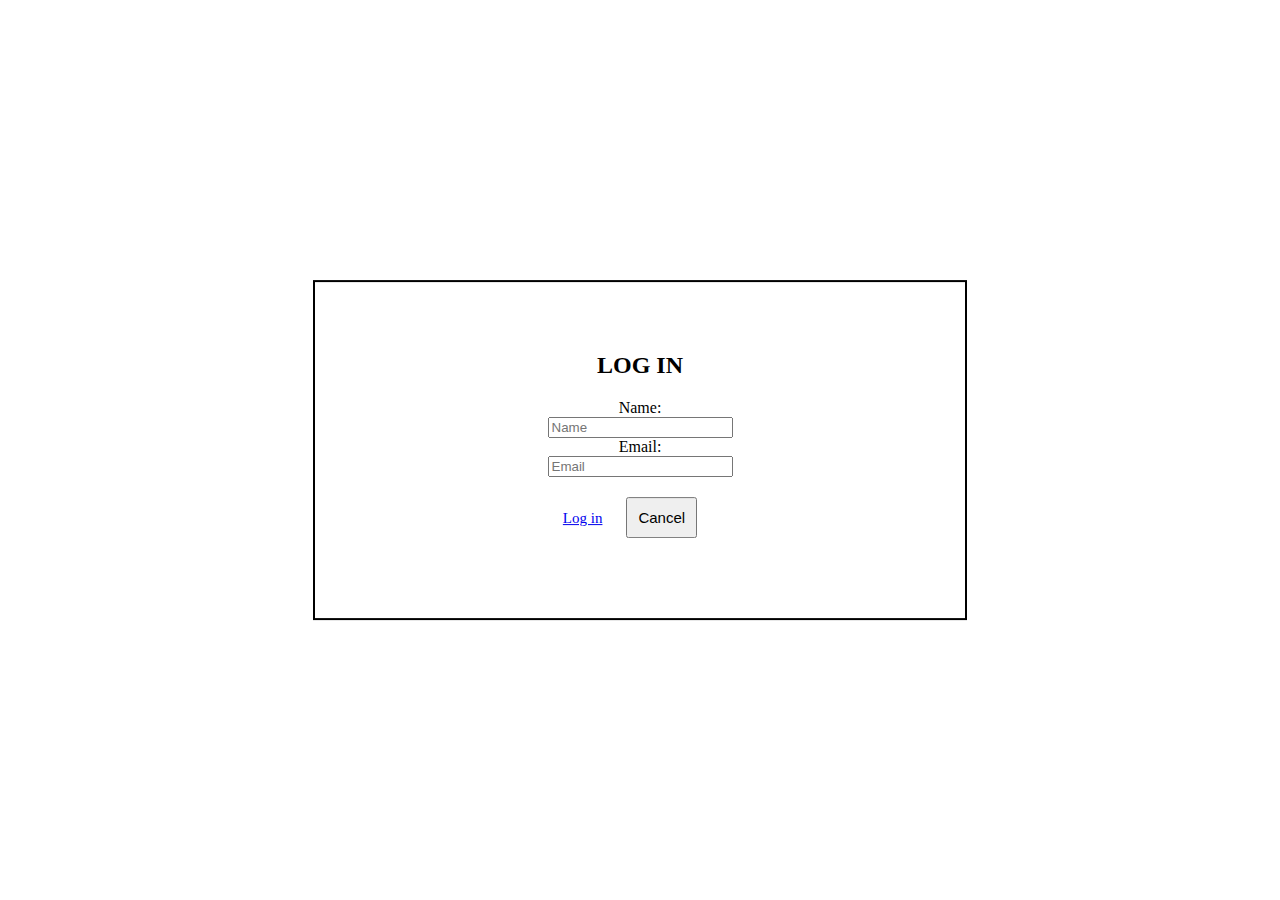
<file: index.html>
<!DOCTYPE html>
	<html> 
	<head> 
		<meta charset="utf-8">
		<meta name="viewport" content="width=device-width, initial-scale=1">
		<link href="https://cdn.jsdelivr.net/npm/bootstrap@5.3.2/dist/css/bootstrap.min.css" rel="stylesheet" integrity="sha384-T3c6CoIi6uLrA9TneNEoa7RxnatzjcDSCmG1MXxSR1GAsXEV/Dwwykc2MPK8M2HN" crossorigin="anonymous">
	<title>Project</title> 

	<style>

body {
	   	display: flex;
        justify-content: center;
        align-items: center;
        margin-top: 50px;
        margin-bottom: 100px;
        flex-direction: column;
        padding-bottom: 50px; 
	}
	
	.container { 
	padding: 50px;
	border: 2px solid #000;
	width: 550px;
	position: absolute;
    top: 50%;
    left: 50%;
    transform: translate(-50%, -50%);
	}

	.button-container {
  		text-align: center; 
  		margin-bottom: 10px;
  	}

  	button {
  		padding: 10px;
  		margin:20px;
  	}

	.btn {
		font-size: 15px;
	}

   </style>
</head>
<body>

	<div class="container mt-3">
	<center>
	<h2>LOG IN</h2>

	<form>
		<div class="row name mb-3">
			<label for="inputName" class="col-sm-2 col-form-label">Name:</label>
				<div class="col-sm-10">
	        <input type="Name" class="form-control" id="inputname" placeholder="Name">
		    </div>
		</div>
		<div class="row email mb-3">
			<label for="inputEmail" class="col-sm-2 col-form-label">Email:</label>
				<div class="col-sm-10">
	        <input type="email" class="form-control" id="inputEmail" placeholder="Email">
		    </div>
	
	<div class="button-container">
  <a href="project00.html" class="btn btn-success">Log in</a>
  <button class="btn btn-light">Cancel</button>
</div>


			

</body>
</html>
</file>
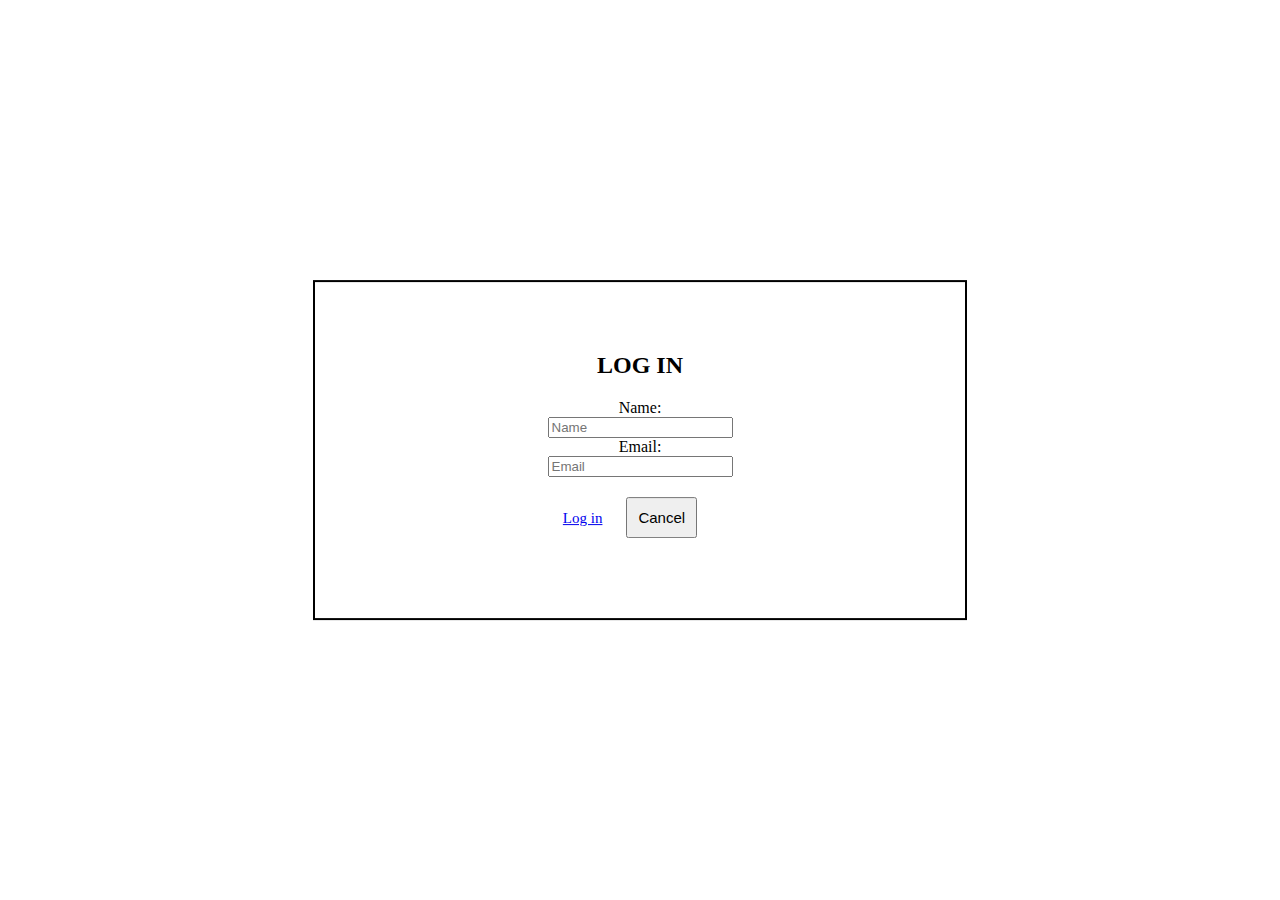
<file: login332.html>
<!DOCTYPE html>
	<html> 
	<head> 
		<meta charset="utf-8">
		<meta name="viewport" content="width=device-width, initial-scale=1">
		<link href="https://cdn.jsdelivr.net/npm/bootstrap@5.3.2/dist/css/bootstrap.min.css" rel="stylesheet" integrity="sha384-T3c6CoIi6uLrA9TneNEoa7RxnatzjcDSCmG1MXxSR1GAsXEV/Dwwykc2MPK8M2HN" crossorigin="anonymous">
	<title>Project</title> 

	<style>

body {
	   	display: flex;
        justify-content: center;
        align-items: center;
        margin-top: 50px;
        margin-bottom: 100px;
        flex-direction: column;
        padding-bottom: 50px; 
	}
	
	.container { 
	padding: 50px;
	border: 2px solid #000;
	width: 550px;
	position: absolute;
    top: 50%;
    left: 50%;
    transform: translate(-50%, -50%);
	}

	.button-container {
  		text-align: center; 
  		margin-bottom: 10px;
  	}

  	button {
  		padding: 10px;
  		margin:20px;
  	}

	.btn {
		font-size: 15px;
	}

   </style>
</head>
<body>

	<div class="container mt-3">
	<center>
	<h2>LOG IN</h2>

	<form>
		<div class="row name mb-3">
			<label for="inputName" class="col-sm-2 col-form-label">Name:</label>
				<div class="col-sm-10">
	        <input type="Name" class="form-control" id="inputname" placeholder="Name">
		    </div>
		</div>
		<div class="row email mb-3">
			<label for="inputEmail" class="col-sm-2 col-form-label">Email:</label>
				<div class="col-sm-10">
	        <input type="email" class="form-control" id="inputEmail" placeholder="Email">
		    </div>
	
	<div class="button-container">
  <a href="project00.html" class="btn btn-success">Log in</a>
  <button class="btn btn-light">Cancel</button>
</div>


			

</body>
</html>
</file>
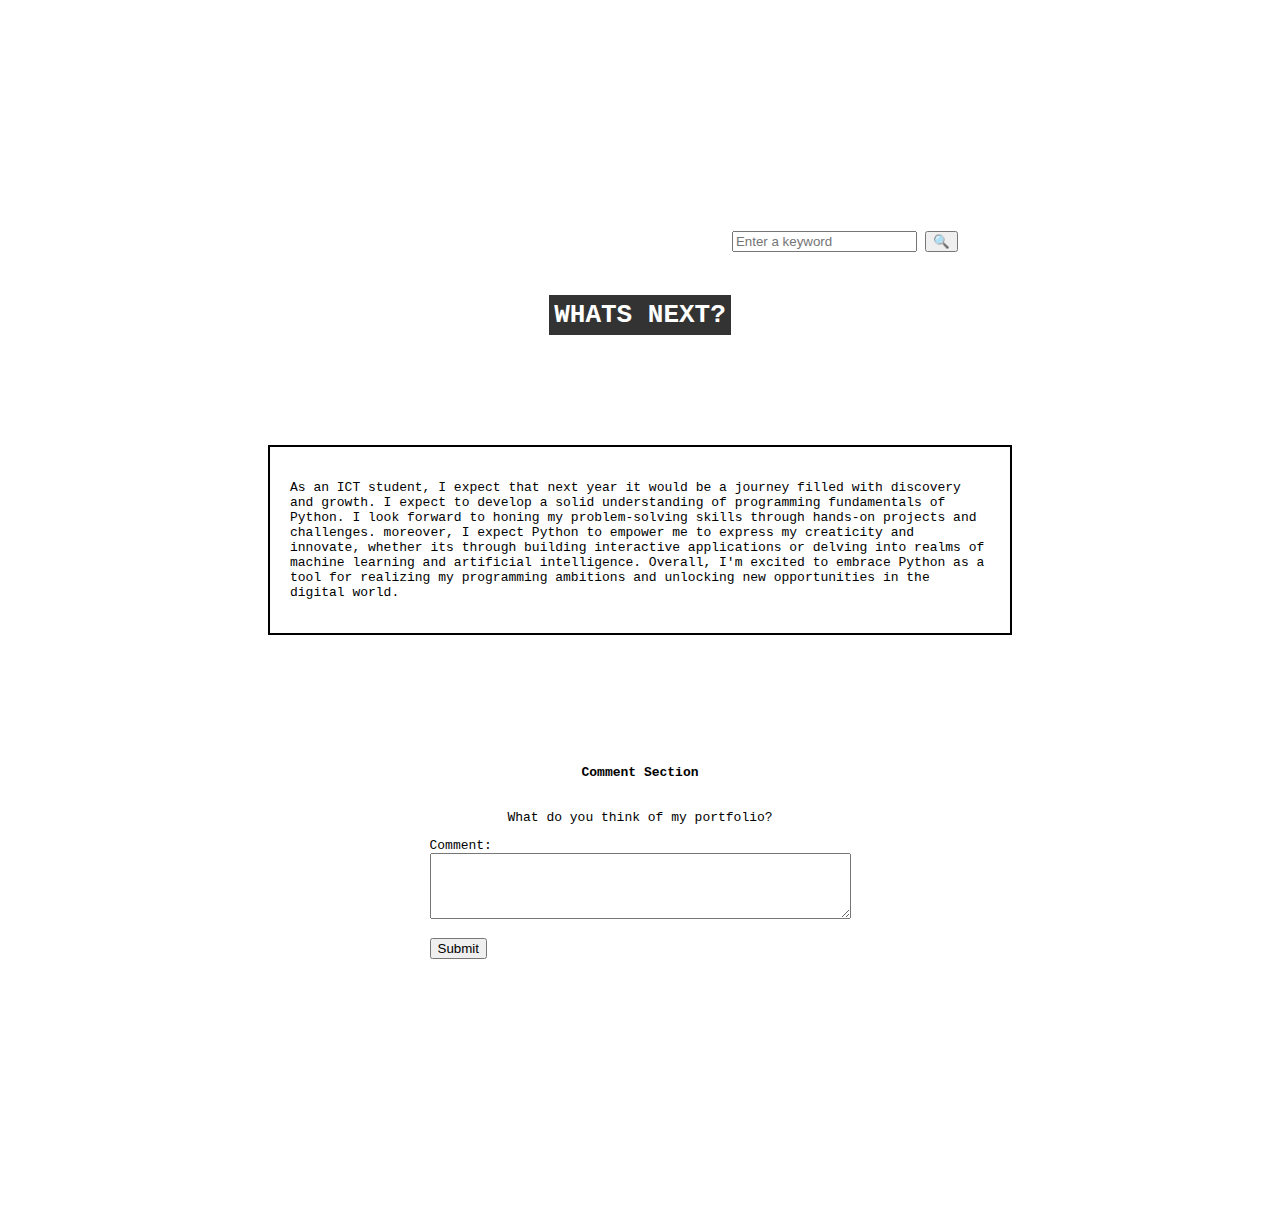
<file: slaygirl.html>
<!DOCTYPE html>
	<html> 
	<head> 
		<meta charset="utf-8">
		<meta name="viewport" content="width=device-width, initial-scale=1">
		<link href="https://cdn.jsdelivr.net/npm/bootstrap@5.3.2/dist/css/bootstrap.min.css" rel="stylesheet" integrity="sha384-T3c6CoIi6uLrA9TneNEoa7RxnatzjcDSCmG1MXxSR1GAsXEV/Dwwykc2MPK8M2HN" crossorigin="anonymous">
	<title>Quiz 2</title> 

	<style type="text/css">

body {
	   	background-color: linear-gradient(to left, #737dbd, #3d4261);
	   	display: flex;
        justify-content: center;
        align-items: center;
        margin-top: 200px;
        margin-bottom: 250px;
        flex-direction: column;
        font-family: monospace;

	}

.navbar a {
        float: left;
        display: block;
        color: white;
        text-align: center;
        padding: 14px 20px;
        text-decoration: none;
    }

 .navbar {
        display: flex;
        justify-content: space-between;
        align-items: center;
        padding: 10px;
    }

 .search-container {
        align-content: right;
    }
	
	.container { 
	padding: 20px;
	border: 2px solid #000;
	width: 700px;
	position: absolute;
    top: 60%;
    left: 50%;
    transform: translate(-50%, -50%);
	}

	img {
		width: 250px;
		length:250px
	}


	.highlight-dark {
            background-color: #333;
            color: white; 
            padding: 5px;
	}

	h4{
		padding-top: 400px;

	}
   </style>
</head>
<nav class="navbar navbar-expand-lg navbar-dark bg-dark fixed-top">
        <p class="navbar-brand"> 
            <span class="navbar-toggler-icon"></span>
        </button>
                  
      <div class="navbar">
			    <a href="page333.html">1ST QTR</a>
			    <a href="page222.html">2ND QTR</a>
			    <a href="project99.html">3RD QTR</a>
			    <a href="slaygirl.html">WHATS NEXT?</a>




		<div class="search-container">
		        <form action="/action_page.php">
		        <input type="text" placeholder="Enter a keyword" name="Enter a keyword">
		         <button class="btn btn-secondary">🔍</button></a>
        </form>
    </div>
        </div>
        </nav>
<body>
	
	<center><h1> <span class="highlight-dark">WHATS NEXT?</h1></center></span>

	    <div class="container mb-3 text-center">
	    	<p>As an ICT student, I expect that next year it would be a journey filled with discovery and growth. I expect to develop a solid understanding of programming fundamentals of Python. I look forward to honing my problem-solving skills through hands-on projects and challenges. moreover, I expect Python to empower me to express my creaticity and innovate, whether its through building interactive applications or delving into realms of machine learning and artificial intelligence. Overall, I'm excited to embrace Python as a tool for realizing my programming ambitions and unlocking new opportunities in the digital world.</p>
	    </div>

	    <h4>Comment Section</h4>
	    <p>What do you think of my portfolio?</p>
	  <form>
	    <label for="comment">Comment:</label><br>
	    <textarea id="comment" name="comment" rows="4" cols="50" required></textarea><br><br>
	    <input type="submit" value="Submit">
	   </form>


</body>
</html>
</file>
